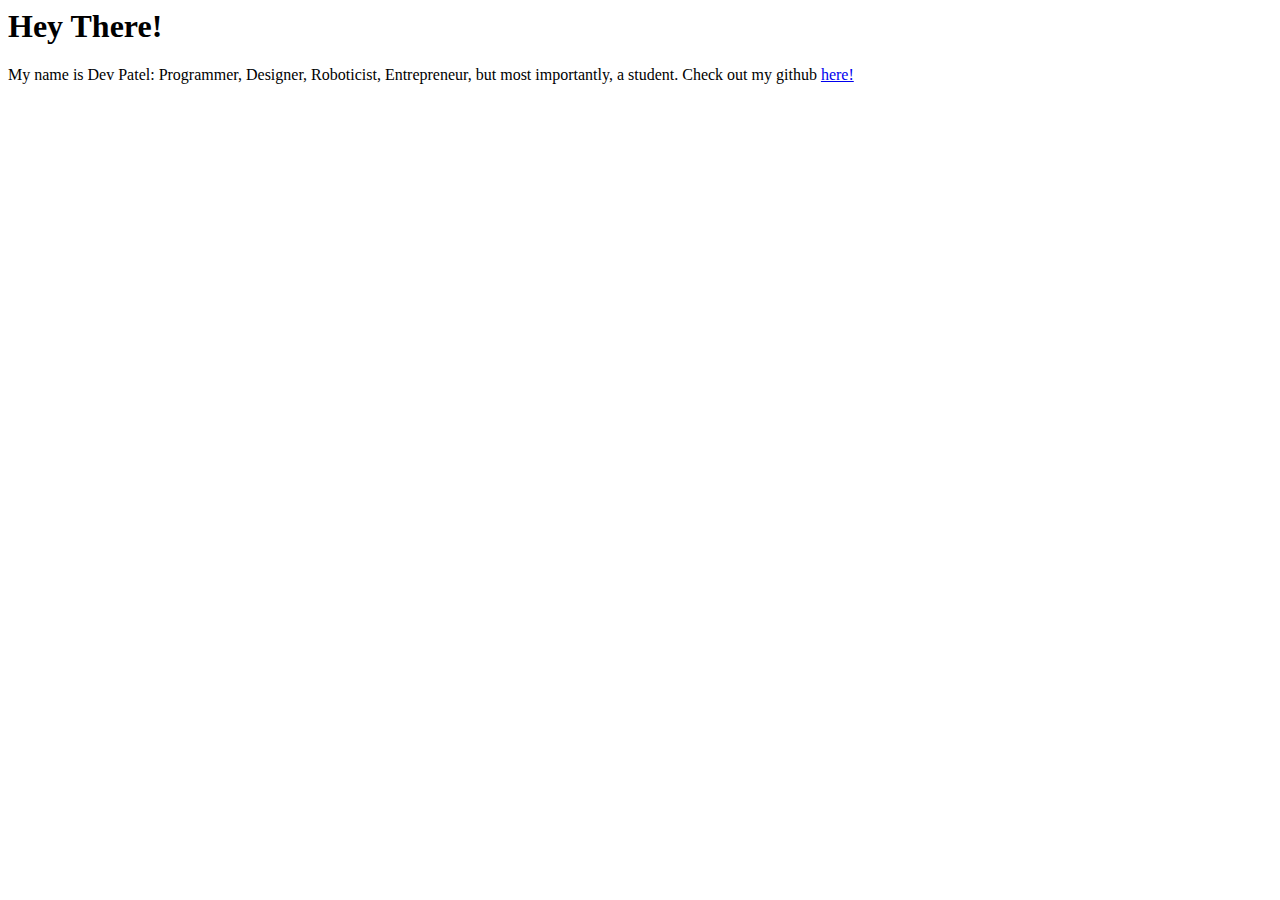
<file: index copy.html>
<!DOCTYPE>
<html>

<body>
<h1>Hey There!</h1>
<p>My name is Dev Patel: Programmer, Designer, Roboticist, Entrepreneur, but most importantly, a student. Check out my github <a href="https://github.com/Dev-and-developing"> here! </a></p>
</body>


</html>
</file>
